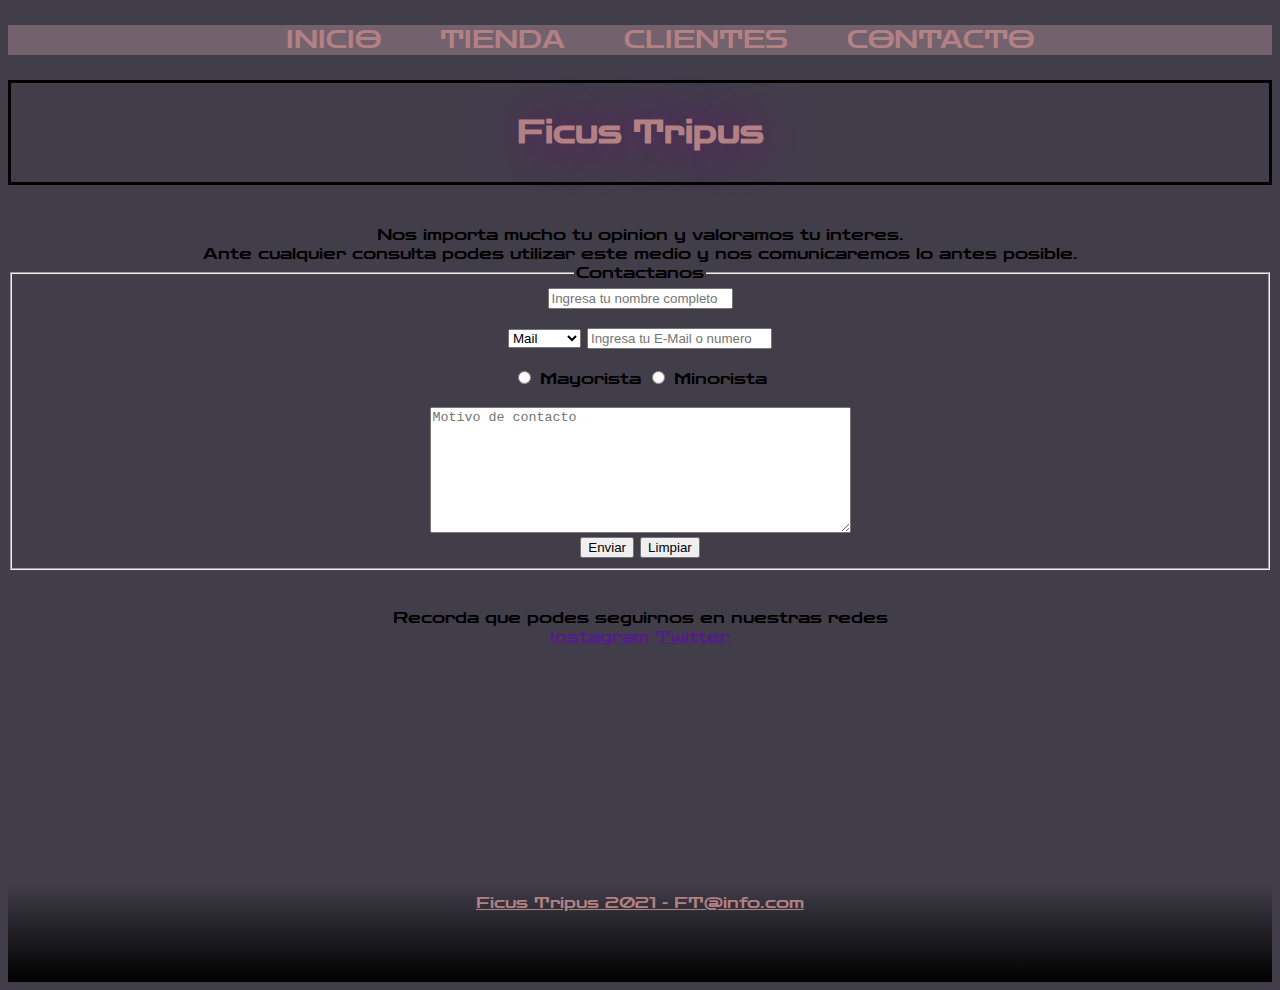
<file: Secciones/contacto.html>
<!DOCTYPE html>
<html lang="en">
<head>
	<meta charset="UTF-8">
	<meta name="viewport" content="width=device-width, initial-scale=1.0">
	<meta name="keywords" content="PLANTAS, VENTA, COMPRA, TRIPPY, FICUS, SUCULENTAS, CABA, ENVIO">
	<meta name="description" content="Tienda dedicada a la venta de plantas ficus, suculentas y macetas de diseño">
	<title>Contacto Ficus</title>
	<link href="https://cdn.jsdelivr.net/npm/bootstrap@5.0.0/dist/css/bootstrap.min.css" rel="stylesheet" integrity="sha384-wEmeIV1mKuiNpC+IOBjI7aAzPcEZeedi5yW5f2yOq55WWLwNGmvvx4Um1vskeMj0" crossorigin="anonymous">
	<link rel="stylesheet" href="../Estilos/estilos.css">
	<link href="https://fonts.googleapis.com/css2?family=Zen+Dots&display=swap" rel="stylesheet">
</head>
<body>
	<header>		
			<nav class="header__navegador">
			<ul>
				<li><a href="../index.html">Inicio</a></li>
				<li><a href="tienda.html">Tienda</a></li>
				<li><a href="clientes.html">Clientes</a></li>
				<li><a href="contacto.html">Contacto</a></li>
			</ul>
		</nav>
				<h1>Ficus Tripus</h1>
	</header>
	<br>

	<div class="Contacto">
		<article>
			Nos importa mucho tu opinion y valoramos tu interes. 
		</article>
	</div>
		<div class="Contacto">
		<article>Ante cualquier consulta podes utilizar este medio y nos comunicaremos lo antes posible.</article>
	</div>

	<div class="Contacto">
	<form action="">
		<fieldset>
			<legend>Contactanos</legend>
			<input type="text" id="Nombre completo" name="Nombre completo" value placeholder="Ingresa tu nombre completo">
			<br>
			<br>
			<div>
				<select name="Medio">
				<option value="Mail">Mail</option>
				<option value="Telefono">Telefono</option>
				</select>
				<input type="text" id="Mail o numero" name="Mail o numero" value placeholder="Ingresa tu E-Mail o numero ">
			</div>
			<br>
				<input type="radio" name="Tipo" value="Mayorista">
				<label>Mayorista</label>
				<input type="radio" name="Tipo" value="Minorista">
				<label>Minorista</label>
			<br>
			<br>
				<textarea name="Motivo" placeholder="Motivo de contacto" cols="50" rows="8"></textarea>
			<br>
				<input type="submit" value="Enviar">
				<input type="reset" value="Limpiar">
			<br>			

		</fieldset>
	</form>
	</div>
	<br>
	<br>
	<div class="Contacto">
		<article>Recorda que podes seguirnos en nuestras redes</article>
			<a href="">Instagram</a>
			<a href="">Twitter</a>
	</div>
			<br>
			<br>
			<br>
			<footer>
			<article>Ficus Tripus 2021 - FT@info.com</article>
			</footer>
<script src="https://cdn.jsdelivr.net/npm/bootstrap@5.0.0/dist/js/bootstrap.bundle.min.js" integrity="sha384-p34f1UUtsS3wqzfto5wAAmdvj+osOnFyQFpp4Ua3gs/ZVWx6oOypYoCJhGGScy+8" crossorigin="anonymous"></script>
</body>
</html>
</file>
<file: Estilos/estilos.css>
body {
		background-color: rgb(65,62,74);
		font-family: 'Zen Dots', cursive;
		min-height: 500px	;
}


header { text-align:center;
}

.header__navegador {
	list-style: none;
	background: rgb(115,98,110);
	text-align:center;
	padding: 0;
	margin: 0;
	font-size: 25px;
}


h1 {
	border: solid;
	border-color: black;
	background-image: url('https://www.kolpaper.com/wp-content/uploads/2020/09/Trippy-Wallpaper-3.jpg');
	padding: 30px;
	color: rgb(179,129,132);
	font-weight: 900;
	text-shadow: 2px 2px 50px purple;
	
}

h1:hover	{
		padding: 50px;
		transition: padding 2s;
}


nav{
	text-transform: uppercase;
	word-spacing: 50px;
}
nav li {
	display: inline-block;
}

nav a{
	text-decoration: none;
	color:rgb(179,129,132);
}

h2 {
	color: rgb(179,129,132);
}

footer
	{text-decoration: underline;
		color: rgb(179,129,132);
		margin-top: 180px;
		border: none;
		padding-top: 10px;
		padding-bottom: 70px;
		padding-left: 0%;
		padding-right: 0%;
		background-image: linear-gradient(rgb(65,62,74), black);
		text-align: center;

	}


section {

	display: inline-block ;
	background-color: #cccccc;
	width: 500px;
	height: 700px;
	padding: 40px;
	align-content: center;
	margin: 50px 50px 50px 50px ;
	line-height: 2;

	border:	solid;
}
ul li a:hover {
   background-color: black;
   color: purple;
   padding: 4px;
}


.Contacto{
	align-self: center;
	align-items: center;
	align-content: center;
	justify-content: center;
	text-align: center;

}

.cuerpo{

	display: flex;
	flex: 1;
	justify-content: center;
	text-align: center;
}



.tabla{ 
	margin-left: 40%;
	margin-right: 40%;
	 }

.carac{
	margin-left: 38.5%;
}

.testimonios {
	display: grid;
	grid-template-columns: 1fr 1fr 1fr;
	grid-column-gap: 10px;
	align-items: center;
	justify-content: center;
	text-align: center;
	
}





@media (max-width: 769px) {
	.cuerpo	{ 
		flex-direction: column;
	 }
	.testimonios {
		display: inline;
	}

	.header__navegador li {
		display: block;
}
}
</file>
